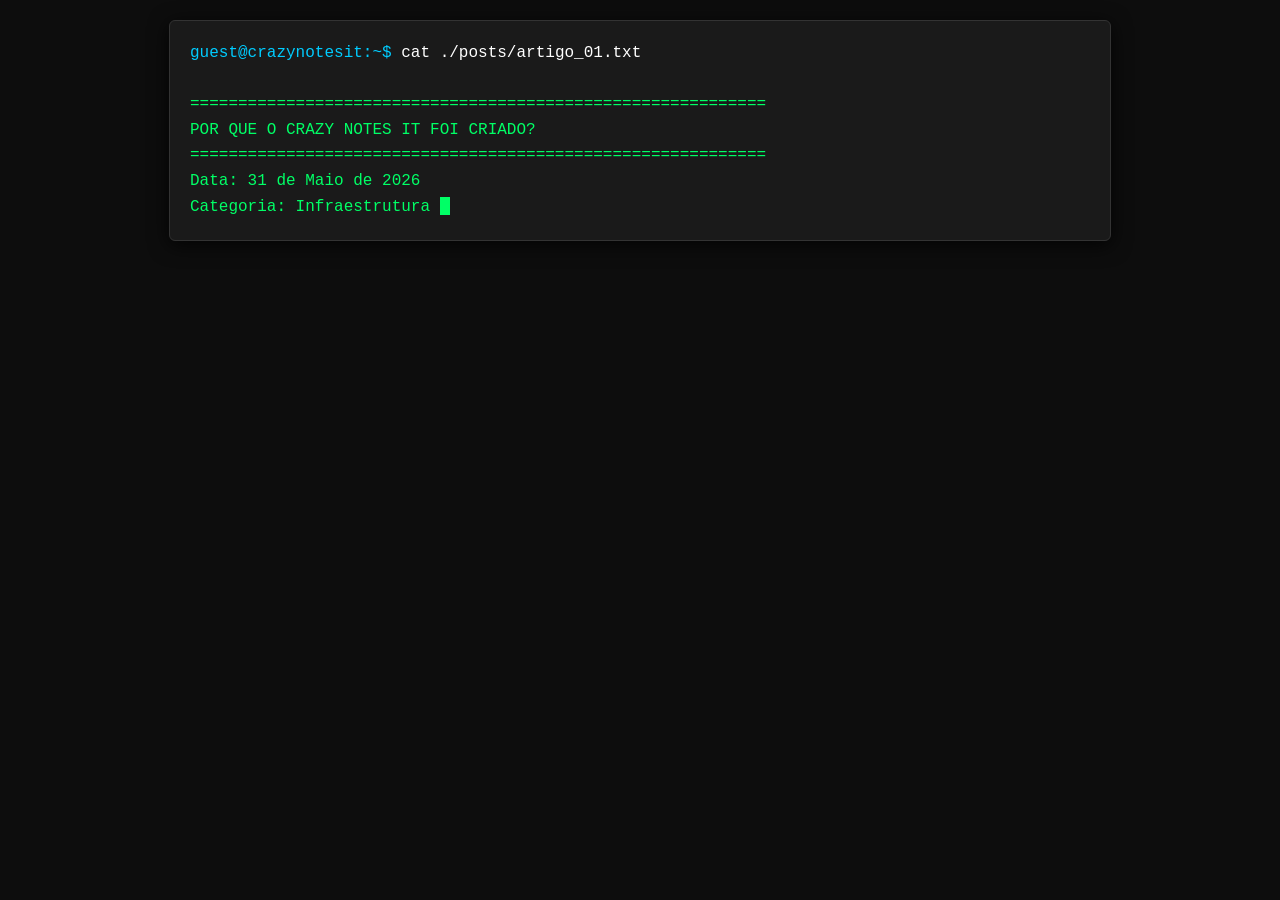
<file: src/posts/artigo01.html>
<!DOCTYPE html>
<html lang="pt-BR">
<head>
    <meta charset="UTF-8">
    <meta name="viewport" content="width=device-width, initial-scale=1.0">
    <link rel="stylesheet" href="../styles/post.css">
    <title>Crazy Notes IT - Post</title>

</head>
<body>

<div class="terminal">
    <div>
        <span class="prompt">guest@crazynotesit:~$</span> <span class="command">cat ./posts/artigo_01.txt</span>
    </div>

    <!-- LOCAL DO CONTEUDO -->
    <div id="post-content"></div><span class="cursor" id="terminal-cursor"></span>

    <!-- RETORNO-->
    <div id="back-link" style="margin-top: 40px; display: none;">
        <p><a href="../../index.html" class="link">« [cd ..] Voltar para o Menu Principal</a></p>
    </div>
</div>

<script>
    const textoDoPost = `
============================================================
POR QUE O CRAZY NOTES IT FOI CRIADO?
============================================================
Data: 31 de Maio de 2026
Categoria: Infraestrutura / Portfólio

Seja bem-vindo e bem-vinda! Espero que esteja tudo bem com você. 
Fico muito feliz que tenha entrado para conhecer esse projeto, 
o Crazy Notes IT.

O grande intuito desse espaço é ajudar a comunidade com anotações 
rápidas, diretas e resumidas dos estudos que vou fazendo e de tudo 
o que vou testando no meu Homelab. O foco aqui é trazer o que 
realmente dá certo na prática, para que funcione aí na sua máquina 
também — chega de desculpas de "na minha máquina funciona"!

A partir de hoje, vou documentar aqui meus scripts de automação de 
suporte, ferramentas de segurança e análises de salas do 
TryHackMe e Hack The Box.

Vou soltar posts por aqui e também artigos mais aprofundados lá 
no Medium, mas pode deixar que sempre vou deixar os links por aqui 
para facilitar a sua navegação.

Sinta-se em casa para explorar as pastas e os códigos no menu principal, 
e se quiser trocar uma ideia, é só me dar um grito nos contatos abaixo!

------------------------------------------------------------
# EOF (End of File)
`;

    // EFEITO DE DIGITAÇÃO
    let index = 0;
    const velocidade = 0.5; // Velocidade em milissegundos por caractere (menor = mais rápido)
    const container = document.getElementById("post-content");
    const backLink = document.getElementById("back-link");

    function digitarTexto() {
        if (index < textoDoPost.length) {
            container.textContent += textoDoPost.charAt(index);
            index++;
            // Faz o scroll automático para baixo se o texto for muito longo
            window.scrollTo(0, document.body.scrollHeight);
            setTimeout(digitarTexto, velocidade);
        } else {
            // Quando a digitação termina, mostra o botão de voltar
            backLink.style.display = "block";
        }
    }

    // INICIA A DIGITAÇÃO
    window.onload = digitarTexto;
</script>

</body>
</html>
</file>
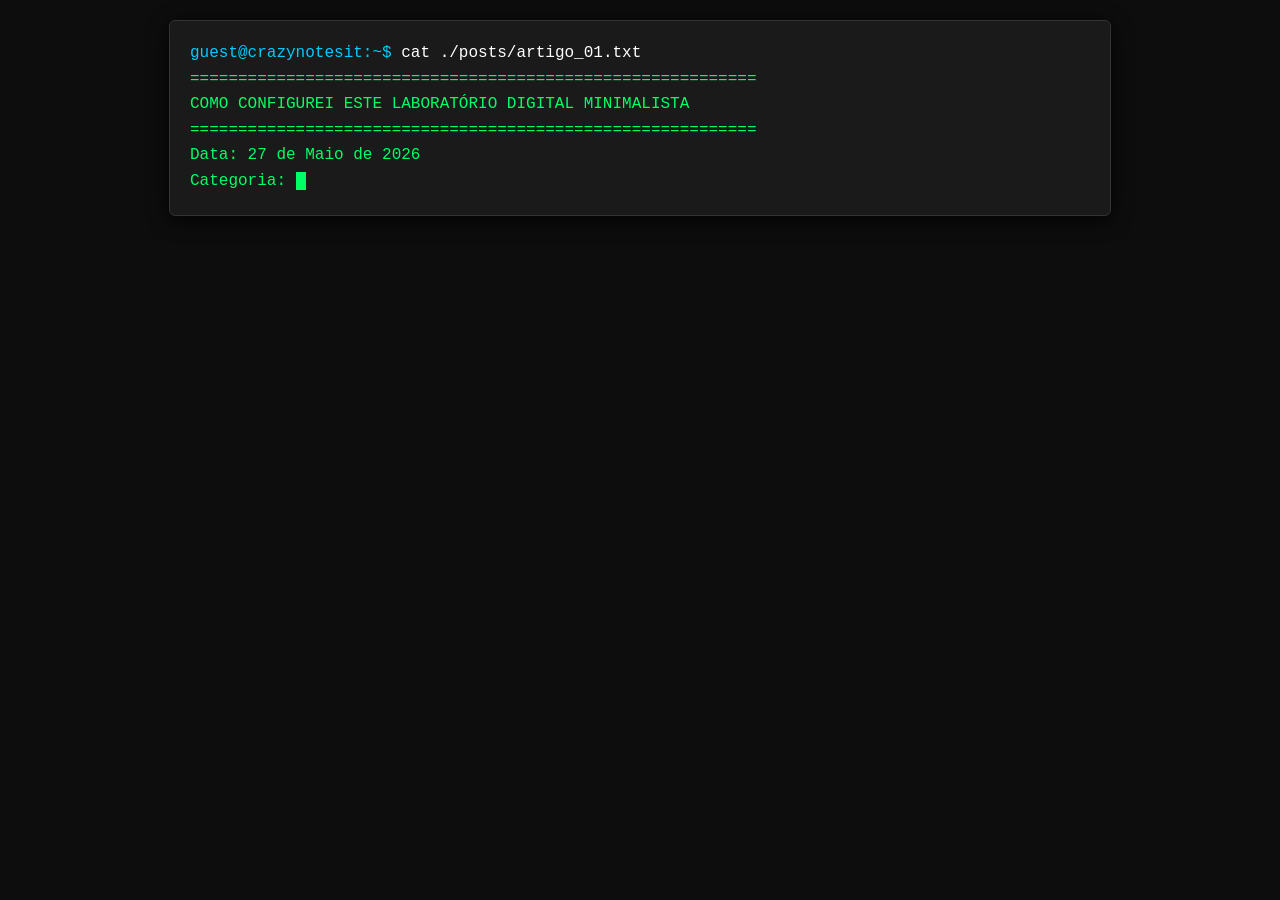
<file: src/posts/Modelo_post.html>
<!DOCTYPE html>
<html lang="pt-BR">
<head>
    <meta charset="UTF-8">
    <meta name="viewport" content="width=device-width, initial-scale=1.0">
    <link rel="stylesheet" href="../styles/post.css">
    <title>Crazy Notes IT - Post</title>

</head>
<body>

<div class="terminal">
    <!-- Linha de Comando Simulando a Abertura -->
    <div>
        <span class="prompt">guest@crazynotesit:~$</span> <span class="command">cat ./posts/artigo_01.txt</span>
    </div>

    <!-- O Conteúdo do Post começará vazio e o JavaScript vai preencher -->
    <div id="post-content"></div><span class="cursor" id="terminal-cursor"></span>

    <!-- Linha de retorno ao menu principal -->
    <div id="back-link" style="margin-top: 40px; display: none;">
        <p><a href="../index.html" class="link">« [cd ..] Voltar para o Menu Principal</a></p>
    </div>
</div>

<script>
    // 📝 TEXTO DO SEU POST (Escreva seu artigo aqui dentro)
    const textoDoPost = `===========================================================
COMO CONFIGUREI ESTE LABORATÓRIO DIGITAL MINIMALISTA
===========================================================
Data: 27 de Maio de 2026
Categoria: Infraestrutura / Portfólio

Seja bem-vindo ao meu caderno de estudos técnico. Decidi criar este
espaço no estilo console pelas seguintes razões:

1. Foco no Conteúdo Técnico: Sem distrações visuais ou fotos.
2. Identidade: Conversa direto com a comunidade de TI e Sec.
3. Leveza: O site carrega instantaneamente em qualquer lugar.

A partir de hoje, documentarei aqui meus scripts de automação de 
suporte, ferramentas de segurança e análises de salas do 
TryHackMe e Hack The Box.

Fique à vontade para explorar os códigos no menu principal.
EOF`;

    // ⚙️ LÓGICA DO EFEITO DE DIGITAÇÃO
    let index = 0;
    const velocidade = 0.5; // Velocidade em milissegundos por caractere (menor = mais rápido)
    const container = document.getElementById("post-content");
    const backLink = document.getElementById("back-link");

    function digitarTexto() {
        if (index < textoDoPost.length) {
            container.textContent += textoDoPost.charAt(index);
            index++;
            // Faz o scroll automático para baixo se o texto for muito longo
            window.scrollTo(0, document.body.scrollHeight);
            setTimeout(digitarTexto, velocidade);
        } else {
            // Quando a digitação termina, mostra o botão de voltar
            backLink.style.display = "block";
        }
    }

    // Inicia a digitação assim que a página carrega
    window.onload = digitarTexto;
</script>

</body>
</html>
</file>
<file: src/styles/post.css>
body {
    background-color: #0d0d0d;
    color: #00ff66;
    font-family: 'Fira Code', 'Courier New', Courier, monospace;
    margin: 0;
    padding: 20px;
    line-height: 1.6;
}

.terminal {
    max-width: 900px;
    margin: 0 auto;
    background-color: #1a1a1a;
    border: 1px solid #333;
    border-radius: 6px;
    padding: 20px;
    box-shadow: 0 4px 20px rgba(0, 0, 0, 0.8);
}

.prompt { color: #00ccff; }
.command { color: #ffffff; }
.link { color: #ffcc00; text-decoration: none; font-weight: bold; }
.link:hover { text-shadow: 0 0 5px #ffcc00; text-decoration: underline; }

/* Elemento onde o texto será digitado */
#post-content {
    white-space: pre-wrap; /* Mantém as quebras de linha do texto bruto */
    margin-top: 20px;
    display: inline;
}

/* Cursor Piscando */
.cursor {
    display: inline-block;
    width: 10px;
    height: 18px;
    background-color: #00ff66;
    animation: blink 1s step-end infinite;
    vertical-align: middle;
}
@keyframes blink {
    from, to { background-color: transparent }
    50% { background-color: #00ff66; }
}
</file>
